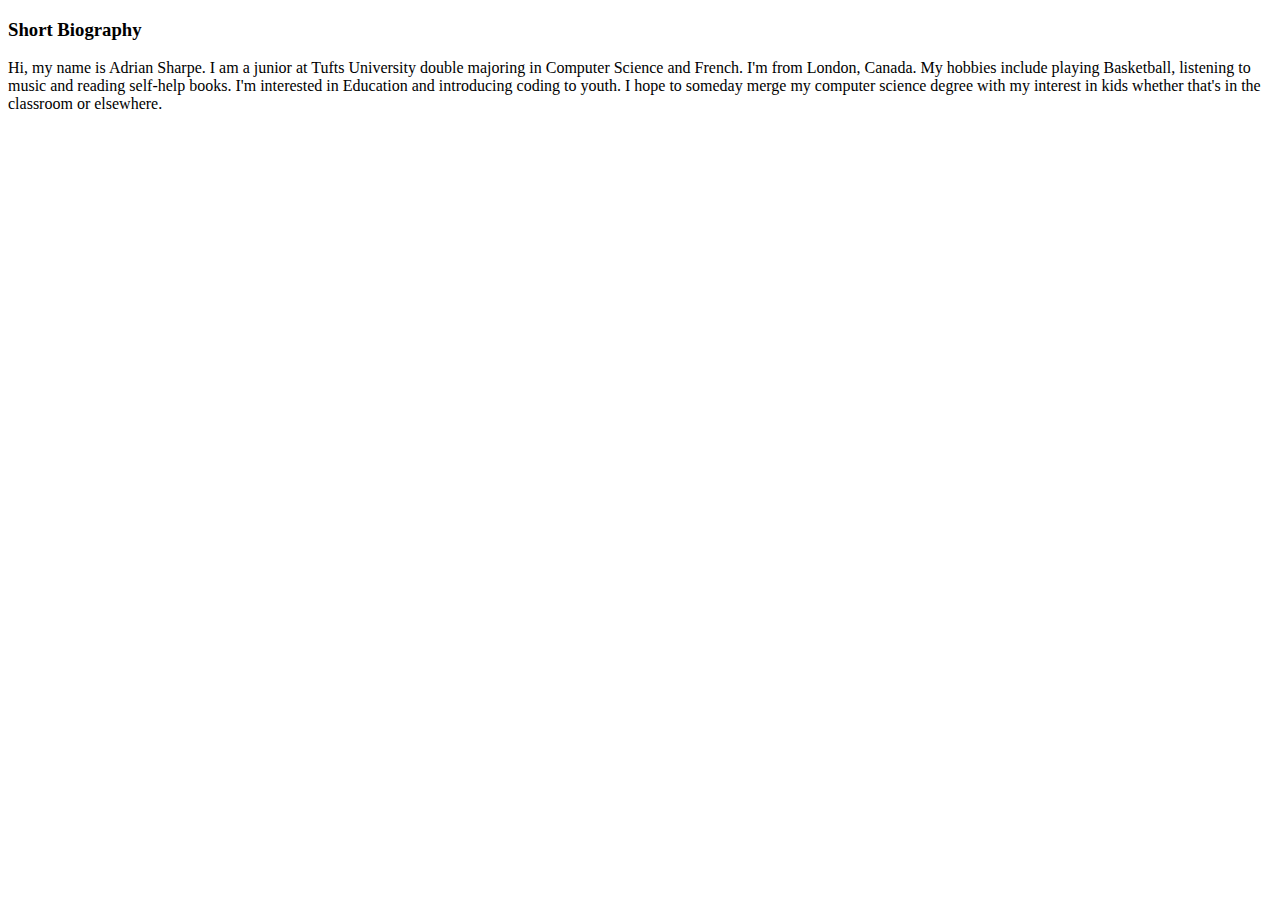
<file: bio.html>
<!DOCTYPE html>
<html>
	<head>
		<link type="style/css" rel="stylesheet" href="styles.css" />
			<title>Adrian's Bio</title>
	</head>
	<body>
		<h3>Short Biography</h3>
			<p>Hi, my name <span>is Adrian Sharpe.</span> I am a junior at Tufts University double majoring in Computer Science and French. 
				I'm from London, Canada. My hobbies include playing Basketball, listening to music and reading self-help books.
				I'm interested in Education and introducing coding to youth. <span>I hope to someday</span> merge my computer science degree with my
				interest in kids whether that's in the classroom or elsewhere.</p> 
	</body>	
</html>
</file>
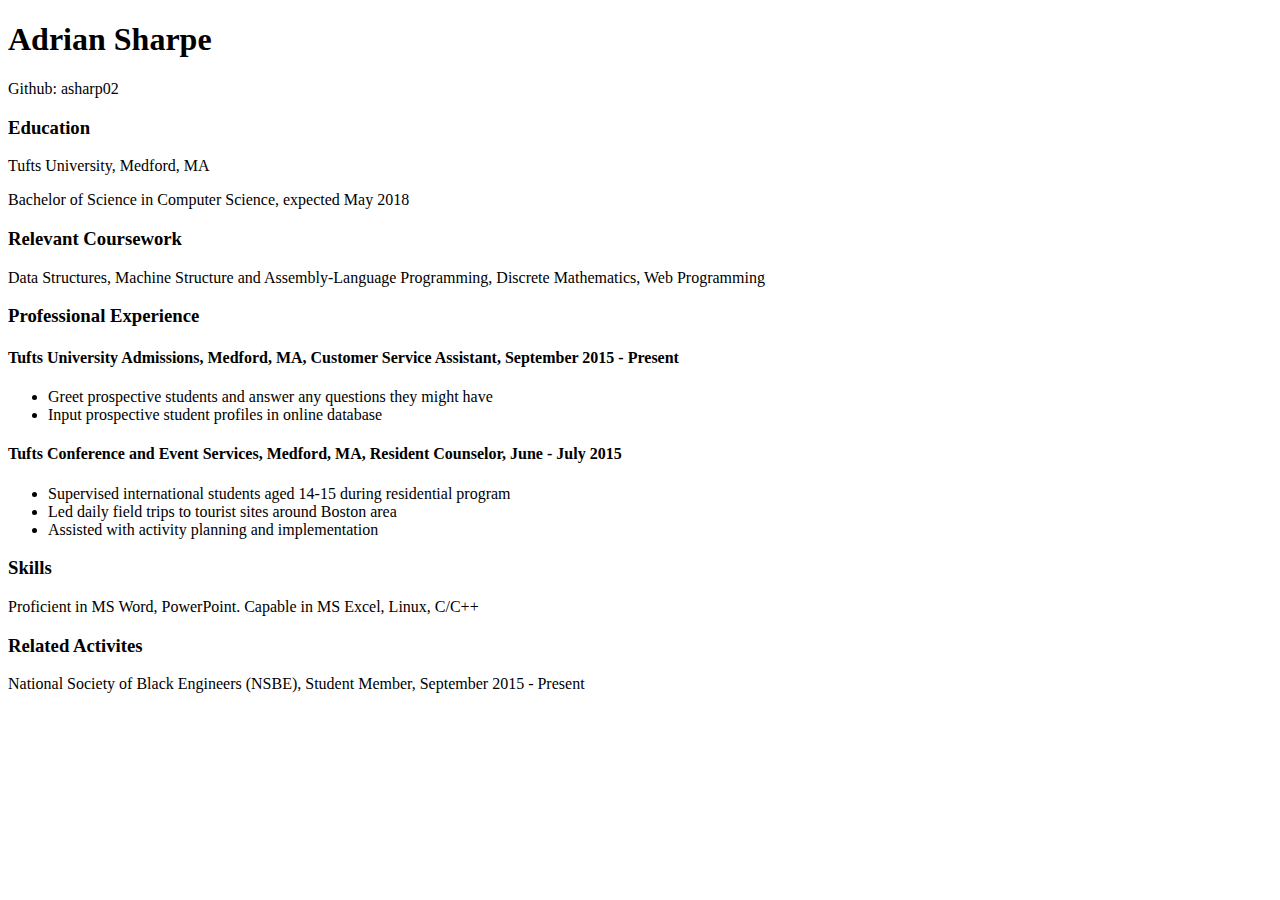
<file: resume.html>
<!DOCTYPE html>
<html>
	<head>
		<link type="style/css" rel="stylesheet" href="styles.css" />

			<title>Adrian's Resume</title>
	</head>
		<body><h1> Adrian Sharpe</h1>
			<p>Github: asharp02</p>
			<h3>Education</h3>
				<p>Tufts University, Medford, MA</p>
				<p>Bachelor of Science in Computer Science, expected May 2018</p>
			<h3>Relevant Coursework</h3>
				<p>Data Structures, Machine Structure and Assembly-Language Programming, Discrete Mathematics, Web Programming</p>
			<h3>Professional Experience</h3>
				<h4>Tufts University Admissions, Medford, MA, Customer Service Assistant, September 2015 - Present</h4>
					<ul>
						<li>Greet prospective students and answer any questions they might have</li>
						<li>Input prospective student profiles in online database</li>
					</ul>
					<h4>Tufts Conference and Event Services, Medford, MA, Resident Counselor, June - July 2015</h4>
						<ul>
							<li>Supervised international students aged 14-15 during residential program</li>
							<li>Led daily field trips to tourist sites around Boston area</li>
							<li>Assisted with activity planning and implementation</li>
						</ul>

			<h3>Skills</h3>
			<p>Proficient in MS Word, PowerPoint. Capable in MS Excel, Linux, C/C++</p>
			<h3>Related Activites</h3>
				<p>National Society of Black Engineers (NSBE), Student Member, September 2015 - Present</p>
		</body> 
</html>
</file>
<file: styles.css>
{
	background-color: green;
}

p{
	/*border-style: dotted;
	border-color: black;
	font-family:Verdana;
	font-size:14px;*/
	color: blue;
}
/*
h1	{
	color:blue;
	font-family:Garamond;
}

body   {
	background-color: blue;
}
img   {
	opacity: 0.5;
}

img:hover  {
	opacity: 1;
}

span   {
	color:blue;
}*/
</file>
